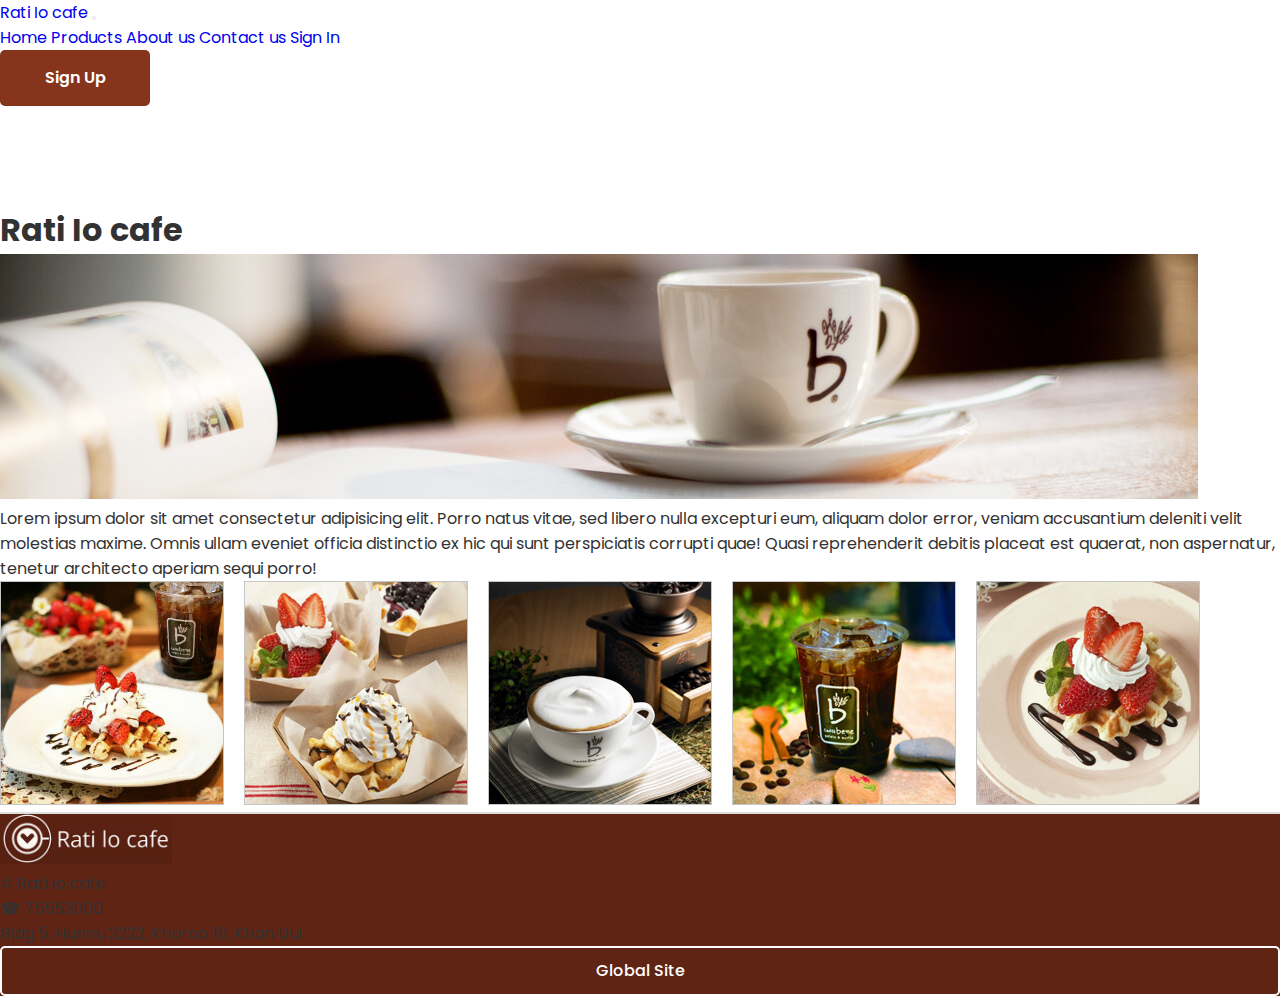
<file: about.html>
<!DOCTYPE html>
<html lang="en">
  <head>
    <meta charset="UTF-8" />
    <meta http-equiv="X-UA-Compatible" content="IE=edge" />
    <meta name="viewport" content="width=device-width, initial-scale=1.0" />
    <title>Coffee shop | About Me</title>

    <link
      href="https://cdn.jsdelivr.net/npm/bootstrap@5.3.0-alpha3/dist/css/bootstrap.min.css"
      rel="stylesheet"
      integrity="sha384-KK94CHFLLe+nY2dmCWGMq91rCGa5gtU4mk92HdvYe+M/SXH301p5ILy+dN9+nJOZ"
      crossorigin="anonymous"
    />

    <link rel="stylesheet" href="./styles/style.css" />
  </head>
  <body>
    <nav
      class="navbar navbar-expand-lg bg-black bg-opacity-75 py-4 z-3 position-fixed w-100 top-0 left-0"
    >
      <div class="container">
        <a class="navbar-brand text-white fs-2" href="#">Rati Io cafe</a>
        <button
          class="navbar-toggler"
          type="button"
          data-bs-toggle="collapse"
          data-bs-target="#navbarNavAltMarkup"
          aria-controls="navbarNavAltMarkup"
          aria-expanded="false"
          aria-label="Toggle navigation"
        >
          <span class="navbar-toggler-icon"></span>
        </button>
        <div
          class="collapse text-white navbar-collapse flex-shrink-1 flex-grow-0"
          id="navbarNavAltMarkup"
        >
          <div class="navbar-nav fs-6 align-items-center">
            <a
              class="nav-link px-4 active mx-2 d-flex justify-content-between width-100% text-white"
              aria-current="page"
              href="index.html"
              >Home</a
            >
            <a
              href="product.html"
              class="nav-link text-white px-4 mx-2"
              href="#"
              >Products</a
            >
            <a href="about.html" class="nav-link text-white px-4 mx-2"
              >About us</a
            >
            <a href="#contact" class="nav-link text-white px-4 mx-2 border-end"
              >Contact us</a
            >
            <a href="#signin" class="nav-link text-white px-4 mx-2 fw-semibold"
              >Sign In</a
            >
            <a
              href="#signup"
              class="nav-link text-white px-4 py-3 mx-2 main_btn"
              >Sign Up</a
            >
          </div>
        </div>
      </div>
    </nav>
    <div class="sized-box"></div>
    <article id="about">
      <div class="container">
        <h1 class="mt-5 fw-bold">Rati Io cafe</h1>
        <img src="./assets/images/about-hero.jpg" class="w-100 my-5" alt="" />
        <p class="lh-lg">
          Lorem ipsum dolor sit amet consectetur adipisicing elit. Porro natus
          vitae, sed libero nulla excepturi eum, aliquam dolor error, veniam
          accusantium deleniti velit molestias maxime. Omnis ullam eveniet
          officia distinctio ex hic qui sunt perspiciatis corrupti quae! Quasi
          reprehenderit debitis placeat est quaerat, non aspernatur, tenetur
          architecto aperiam sequi porro!
        </p>
        <img
          src="./assets/images/about-products.jpg"
          class="w-100 object-fit-cover my-5"
          alt=""
        />
      </div>
    </article>
    <footer class="py-2" style="background: #5f2413">
      <div
        class="container text-white d-flex flex-md-row flex-column justify-content-between align-items-md-center align-items-left"
      >
        <img
          src="./assets/images/logo/footer.PNG"
          class="d-none d-md-block footer-logo"
          alt=""
        />
        <div
          class="d-flex mb-4 mb-md-0 flex-md-row flex-column gap-3 align-items-md-center align-items-left"
        >
          <p class="mb-0">© Rati Io cafe</p>
          <p class="mb-0">☎ 75553000</p>
          <p class="mb-0">Bldg 5, Hunnu 2222, Khoroo 18, Khan Uul</p>
        </div>
        <a href="#" class="outline_btn">Global Site</a>
      </div>
    </footer>
  </body>
  <script
    src="https://cdn.jsdelivr.net/npm/bootstrap@5.3.0-alpha3/dist/js/bootstrap.bundle.min.js"
    integrity="sha384-ENjdO4Dr2bkBIFxQpeoTz1HIcje39Wm4jDKdf19U8gI4ddQ3GYNS7NTKfAdVQSZe"
    crossorigin="anonymous"
  ></script>
</html>
</file>
<file: styles/style.css>
@import url("https://fonts.googleapis.com/css2?family=Poppins:wght@300;400;500;600;700&display=swap");
.custom_shadow {
  -webkit-box-shadow: rgba(0, 0, 0, 0.16) 0px 10px 36px 0px, rgba(0, 0, 0, 0.06) 0px 0px 0px 1px;
          box-shadow: rgba(0, 0, 0, 0.16) 0px 10px 36px 0px, rgba(0, 0, 0, 0.06) 0px 0px 0px 1px;
}

.text-brown {
  color: #87341c;
}

.custom_shadow {
  -webkit-box-shadow: rgba(0, 0, 0, 0.16) 0px 10px 36px 0px, rgba(0, 0, 0, 0.06) 0px 0px 0px 1px;
          box-shadow: rgba(0, 0, 0, 0.16) 0px 10px 36px 0px, rgba(0, 0, 0, 0.06) 0px 0px 0px 1px;
}

.text-brown {
  color: #87341c;
}

.big_header {
  font-size: 180px;
}

.header_p {
  font-size: 18px;
  line-height: 2;
  margin-bottom: 70px;
  margin-top: 10px;
  width: 50vw;
}

.main_header {
  line-height: 1.3;
  font-size: 50px;
  color: #323232;
}

.main_p {
  line-height: 1.8;
  color: #69686c;
}

.ingredient {
  color: #918e91;
}

@media (max-width: 420px) {
  .big_header {
    font-size: 60px !important;
  }
  .main_header {
    font-size: 30px !important;
  }
}

.custom_shadow {
  -webkit-box-shadow: rgba(0, 0, 0, 0.16) 0px 10px 36px 0px, rgba(0, 0, 0, 0.06) 0px 0px 0px 1px;
          box-shadow: rgba(0, 0, 0, 0.16) 0px 10px 36px 0px, rgba(0, 0, 0, 0.06) 0px 0px 0px 1px;
}

.text-brown {
  color: #87341c;
}

.custom_shadow {
  -webkit-box-shadow: rgba(0, 0, 0, 0.16) 0px 10px 36px 0px, rgba(0, 0, 0, 0.06) 0px 0px 0px 1px;
          box-shadow: rgba(0, 0, 0, 0.16) 0px 10px 36px 0px, rgba(0, 0, 0, 0.06) 0px 0px 0px 1px;
}

.text-brown {
  color: #87341c;
}

.big_header {
  font-size: 180px;
}

.header_p {
  font-size: 18px;
  line-height: 2;
  margin-bottom: 70px;
  margin-top: 10px;
  width: 50vw;
}

.main_header {
  line-height: 1.3;
  font-size: 50px;
  color: #323232;
}

.main_p {
  line-height: 1.8;
  color: #69686c;
}

.ingredient {
  color: #918e91;
}

@media (max-width: 420px) {
  .big_header {
    font-size: 60px !important;
  }
  .main_header {
    font-size: 30px !important;
  }
}

.discover-grid {
  display: -ms-grid;
  display: grid;
  -ms-grid-columns: (1fr)[2];
      grid-template-columns: repeat(2, 1fr);
  gap: 100px;
}

.discover_img {
  position: relative;
}

.discover_img::before {
  content: "";
  position: absolute;
  top: 0;
  left: 0;
  background: red;
  width: 100%;
  height: 100%;
}

@media (max-width: 440px) {
  .discover-grid {
    -ms-grid-columns: (1fr)[1];
        grid-template-columns: repeat(1, 1fr);
  }
  .discover_img {
    display: none !important;
  }
  .footer-left {
    width: 100% !important;
  }
  .footer-right {
    width: 60%;
  }
  .main_btn {
    padding: 10px 20px;
  }
  .outline_btn {
    padding: 10px 20px;
  }
}

.custom_shadow {
  -webkit-box-shadow: rgba(0, 0, 0, 0.16) 0px 10px 36px 0px, rgba(0, 0, 0, 0.06) 0px 0px 0px 1px;
          box-shadow: rgba(0, 0, 0, 0.16) 0px 10px 36px 0px, rgba(0, 0, 0, 0.06) 0px 0px 0px 1px;
}

.text-brown {
  color: #87341c;
}

.main_btn {
  padding: 20px 30px;
  background-color: #87341c !important;
  border-radius: 5px;
  font-weight: 500;
  color: white;
  display: -webkit-box;
  display: -ms-flexbox;
  display: flex;
  max-width: 150px;
  -webkit-box-align: center;
      -ms-flex-align: center;
          align-items: center;
  -webkit-box-pack: center;
      -ms-flex-pack: center;
          justify-content: center;
  font-weight: 600;
}

.outline_btn {
  padding: 15px 40px;
  background-color: transparent;
  border-radius: 5px;
  border: 2px solid white;
  font-weight: 500;
  color: white;
  display: -webkit-box;
  display: -ms-flexbox;
  display: flex;
  -webkit-box-align: center;
      -ms-flex-align: center;
          align-items: center;
  -webkit-box-pack: center;
      -ms-flex-pack: center;
          justify-content: center;
}

.outline_btn ion-icon {
  font-size: 32px;
  margin-right: 10px;
}

@media (max-width: 440px) {
  .main_btn {
    padding: 10px 20px;
  }
  .outline_btn {
    padding: 10px 20px;
  }
}

*,
body {
  margin: 0;
  padding: 0;
  -webkit-box-sizing: border-box;
          box-sizing: border-box;
  font-family: "Poppins", sans-serif;
}

h1 {
  margin-bottom: 0;
}

html,
body {
  scroll-behavior: smooth;
}

body {
  /* background: red; */
  color: #323232;
}

a {
  text-decoration: none;
  line-height: 1 !important;
}

li {
  list-style: none;
}

#navbar {
  z-index: 999;
}

#header {
  background-image: url(../assets/images/header-bg.jpg);
  background-size: cover;
  background-position: right;
  background-repeat: no-repeat;
}

#banner {
  background-image: url(../assets/images/banner.jpg);
  height: 70vh;
  background-size: cover;
  background-position: center;
  background-repeat: no-repeat;
  position: relative;
}

#banner::after {
  content: "";
  position: absolute;
  background: black;
  opacity: 30%;
  top: 0;
  left: 0;
  width: 100%;
  height: 100%;
  z-index: 1;
}

#footer {
  background: #5f2413 !important;
  padding: 100px 0;
}

#footer .footer-left {
  width: 40%;
}

#footer .footer-right {
  width: 60%;
}

#footer .main_p {
  color: white !important;
  font-weight: 400 !important;
  cursor: pointer;
  margin: 10px 0;
}

section {
  height: 99vh;
  border-bottom: 2px solid #ddddde;
}

article {
  border-bottom: 2px solid #ddddde;
}

.card_image {
  height: 225px;
}

.swiper-button ion-icon {
  font-size: 70px;
}

.sized-box {
  height: 100px;
}

.footer-logo {
  height: 50px;
  -o-object-fit: cover;
     object-fit: cover;
}

.list-box {
  width: 200px;
  cursor: pointer;
}

@media (max-width: 440px) {
  .footer-left {
    width: 100% !important;
  }
  .footer-right {
    width: 60%;
  }
}
/*# sourceMappingURL=style.css.map */
</file>
